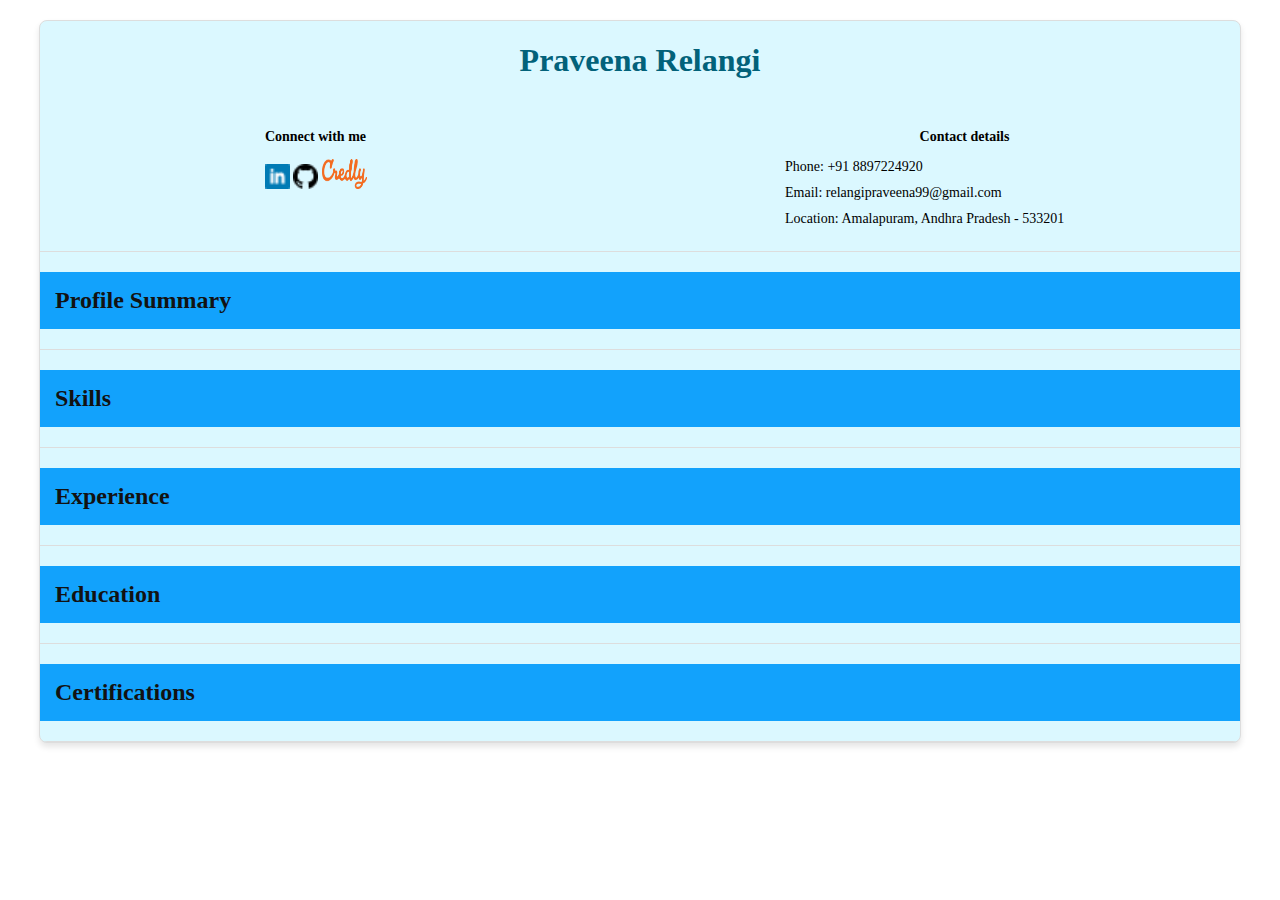
<file: index.html>
<!DOCTYPE html>
<html>
<head>
<meta charset="UTF-8">
<meta name="viewport" content="width=device-width, initial-scale=1.0">
<title>Relangi Praveena Resume</title>
<link rel="stylesheet" href="./style.css">
<script src="./script.js"></script>
</head>
<body>
<div class="resume">
<div class="section">
  <h1>Praveena Relangi</h1>
  <div class="contact-details">
  <div class="icons">
    <h4>Connect with me</h4>
    <p style="text-align: center;">
    <a href="https://www.linkedin.com/in/praveena-relangi-085383196/" target=_blank><img src="webpage-images/LinkedIn.png" alt="LinkedIn icon" width="25" height="25"></a>
    <a href="https://github.com/Praveena-relangi" target=_blank><img src="webpage-images/GitHub.png" alt="GitHub icon" width="25" height="25"></a>
    <a href="https://www.credly.com/users/praveena-relangi" target=_blank><img src="webpage-images/Credly.png" alt="Credly icon" width="45" height="30"></a>
    </p>
  </div>
   <div>
    <h4>Contact details</h4>
    <ul class="contact-list">
    <li>Phone: +91 8897224920</li>
    <li>Email: relangipraveena99@gmail.com</li>
    <li>Location: Amalapuram, Andhra Pradesh - 533201</li>
    </ul>
  </div>
</div>
</div>
<div class="section">
  <h2 class="section-header" onclick="toggleSection(this)">Profile Summary</h2>
  <div class="section-content">
    <p>
  Experienced and detail-oriented Mainframe Developer with 3 years of expertise in developing, maintaining, and optimizing mainframe applications in the healthcare domain. Proficient in COBOL, JCL, DB2, IMS DB/DC, and VSAM, with a strong focus on ensuring system reliability, data integrity, and compliance with industry standards.
  </p>
  <p>
  Demonstrated success in handling critical batch processes, file handling, and database management to support key healthcare operations, including claims processing, eligibility checks, and reporting. Skilled in debugging and resolving production issues under tight deadlines, as well as implementing enhancements to improve system performance and efficiency.
  </p>
  <p>
  Proficient in using tools like IBM File manager, Fault analyser and Control-M, with experience in integrating legacy systems with modern platforms to support evolving business needs. Known for strong problem-solving skills, adaptability, and the ability to collaborate effectively with cross-functional teams to deliver robust and scalable solutions.
  </p>          
</div>
</div>
<div class="section">
  <h2 class="section-header" onclick="toggleSection(this)">Skills</h2>
  <div class="section-content">
    <ul>
      <li>IBM Mainframe</li>
      <li>COBOL</li>
      <li>JCL</li>
      <li>DB2</li>
      <li>IMS DB</li>
      <li>IBM tools:
        <ul>
          <li>Endevor</li><li>IBM File Manager</li><li>Fault Analyser</li>
        </ul>
      </li>
      <li>Python</li>
      <li>HTML, CSS and Javascript</li>
    </ul>
  </div>
</div>
<div class="section">
  <h2 class="section-header" onclick="toggleSection(this)">Experience</h2>
  <div class="section-content">
      <ul>
        <li>IBM India Private Limited (September, 2023 - July, 2024)</li>
        <li>Carelon Global Solutions LLC(July, 2021 - August, 2023)</li>
        <li>BareLogic Solutions Private Limited (May, 2019 - June, 2019)</li>
      </ul>
    </div>
</div>
<div class="section">
  <h2 class="section-header" onclick="toggleSection(this)">Education</h2>
  <div class="section-content">
    <p>
    Bachelor of Technology in Electronics and Communication Engineering from Bonam Venkata Chalamayya Institute of Technology and Science (2017-2021).
    </p>
  </div>
</div>
<div class="section">
  <h2 class="section-header" onclick="toggleSection(this)">Certifications</h2>
  <div class="section-content">
    <ul>
    <li><a href="https://www.credly.com/badges/4cbec8e8-6b87-48cb-bf77-99d48a9a9ed1/public_url" target=_blank>Healthcare Industry Jumpstart</a></li>
    <li><a href="https://www.credly.com/badges/17ae585c-6bc7-4bee-a6c2-dba4dfd5d516/public_url" target=_blank>IBM Developer for Z/OS Basics</a></li>
    <li><a href="https://www.credly.com/badges/58ef3631-4dfc-4491-bc4f-a4ae9e5e0ba9/public_url" target=_blank>AWS Generative AI Essentials</a></li>
    <li><a href="https://trainings.internshala.com/view_certificate/9B698BA8-34AC-E2BF-1290-06C6579874CD/CD6BF7A8-990D-91A3-4412-48CCB411D1D1/" target=_blank>Web Development</a></li>
    <li><a href="https://www.hackerrank.com/certificates/dfc7979c9671" target=_blank>Python</a></li>
    </ul>
  </div>
</div>
</div>
</body>
</html>
</file>
<file: style.css>
body{
    background-color : #fff;
    margin : 0;
    padding : 20px;
  }
  .resume {
      max-width: 1200px;
      margin: 0 auto;
      background: #dbf8ff;
      border: 1px solid #ddd;
      border-radius: 8px;
      box-shadow: 0 4px 6px rgba(0, 0, 0, 0.1);
      overflow: hidden;
  }
  h1{
    color : #02627a;
    text-align : center;
    font-family : Verdana;
  }
  .section {
      border-bottom: 1px solid #ddd;
  }
  .contact-details {
              display: flex;
              justify-content: space-between;
              background-color: #dbf8ff;
              color: black;
              padding: 10px;
              margin-top: 10px;
              border-radius: 8px;
              font-size: 14px;
              font-family: verdana;
          }
  
          .contact-details div {
              width: 45%; 
              }
  
          .contact-details h4 {
              text-align: center;
              margin-bottom: 1px;
          }
  
          .contact-list {
              list-style-type: none;
              padding: 0 85px;
              text-align: left;
          }
  
          .contact-list li {
              margin: 10px 0;
          }
  
          .icon a {
              color: Black;
              font-size: 14px; 
              text-decoration: none;
              text-align: center;
          }
  
          .icon a:hover {
              text-decoration: none;
              opacity: 0.8; 
          }
  
          .contact-details div ul {
              margin-left: 1px;
          }
  
  
  .section-header{
    display : flex;
    justify-content : space-between;
    align-items : center;
    background-color : #12a2fc;
    color : #121212;
    padding : 15px;
    cursor : pointer;
    font-family : Verdana;
  }
  .section-header:hover{
    background-color : #02b2f7;
    color : #fff;
  }
  .section-content{
    display : none;
    padding : 15px;
    font-size : 16px;
    background-color : #86dbf0;
    font-family : Verdana;
  }
</file>
<file: PraveenaWebResume.css>
body{
    background-color : #fff;
    margin : 0;
    padding : 20px;
  }
  .resume {
      max-width: 1200px;
      margin: 0 auto;
      background: #dbf8ff;
      border: 1px solid #ddd;
      border-radius: 8px;
      box-shadow: 0 4px 6px rgba(0, 0, 0, 0.1);
      overflow: hidden;
  }
  h1{
    color : #02627a;
    text-align : center;
    font-family : Verdana;
  }
  .section {
      border-bottom: 1px solid #ddd;
  }
  .contact-details {
              display: flex;
              justify-content: space-between;
              background-color: #dbf8ff;
              color: black;
              padding: 10px;
              margin-top: 10px;
              border-radius: 8px;
              font-size: 14px;
              font-family: verdana;
          }
  
          .contact-details div {
              width: 45%; 
              }
  
          .contact-details h4 {
              text-align: center;
              margin-bottom: 1px;
          }
  
          .contact-list {
              list-style-type: none;
              padding: 0 85px;
              text-align: left;
          }
  
          .contact-list li {
              margin: 10px 0;
          }
  
          .icon a {
              color: Black;
              font-size: 14px; 
              text-decoration: none;
              text-align: center;
          }
  
          .icon a:hover {
              text-decoration: none;
              opacity: 0.8; 
          }
  
          .contact-details div ul {
              margin-left: 1px;
          }
  
  
  .section-header{
    display : flex;
    justify-content : space-between;
    align-items : center;
    background-color : #12a2fc;
    color : #121212;
    padding : 15px;
    cursor : pointer;
    font-family : Verdana;
  }
  .section-header:hover{
    background-color : #02b2f7;
    color : #fff;
  }
  .section-content{
    display : none;
    padding : 15px;
    font-size : 16px;
    background-color : #86dbf0;
    font-family : Verdana;
  }
</file>
